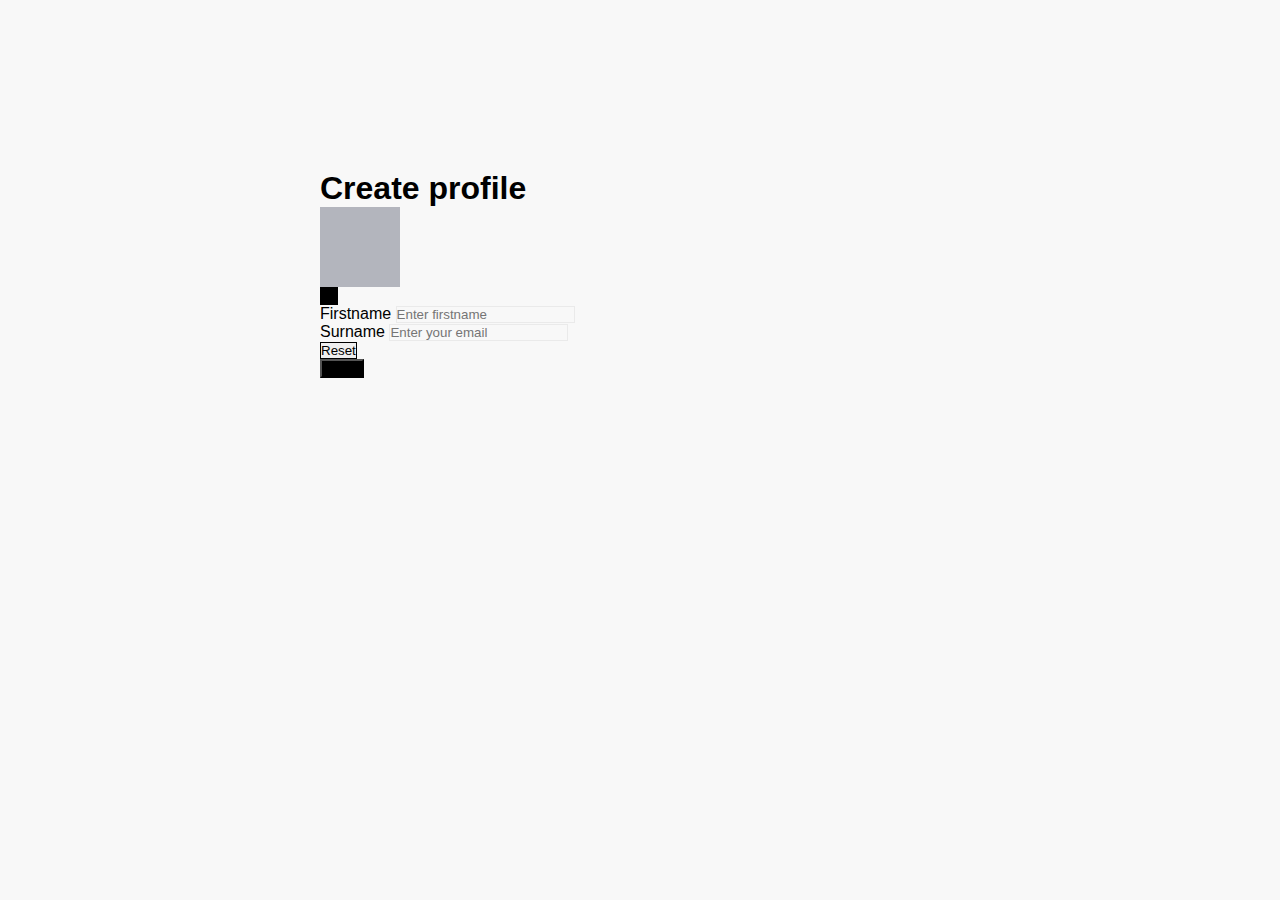
<file: create-profile.html>
<!DOCTYPE html>
<html lang="en">

<head>
    <meta charset="UTF-8">
    <meta http-equiv="X-UA-Compatible" content="IE=edge">
    <meta name="viewport" content="width=device-width, initial-scale=1.0">
    <title>Create profile - Task Manager</title>
    <!-- meta tags for SEO
     -->
    <meta name="keywords" content="html, css, javascripts, task manager " />
    <meta name="author" content="Eshvar Prakash">
    <meta name="copyright" content="Eshvar Prakash">
    <meta name="robots" content="index, follow" />

    <meta name="msapplication-TileColor" content="#161616">
    <!-- mete tag for theme-color -->
    <meta name="theme-color" content="#161616" />
    <!-- //Fontsawesome icons cdn -->
    <link rel="stylesheet" href="https://site-assets.fontawesome.com/releases/v6.1.1/css/all.css">

    <!-- // Bootstrap CSS -->
    <link href="https://cdn.jsdelivr.net/npm/bootstrap@5.0.2/dist/css/bootstrap.min.css" rel="stylesheet"
        integrity="sha384-EVSTQN3/azprG1Anm3QDgpJLIm9Nao0Yz1ztcQTwFspd3yD65VohhpuuCOmLASjC" crossorigin="anonymous">
    <!-- //Boostrap js bundle -->
    <script src="https://cdn.jsdelivr.net/npm/bootstrap@5.0.2/dist/js/bootstrap.bundle.min.js"
        integrity="sha384-MrcW6ZMFYlzcLA8Nl+NtUVF0sA7MsXsP1UyJoMp4YLEuNSfAP+JcXn/tWtIaxVXM"
        crossorigin="anonymous"></script>

    <!-- //Jquery CDN -->
    <script src="https://ajax.googleapis.com/ajax/libs/jquery/3.6.0/jquery.min.js"></script>

    <!-- custiome css -->
    <link rel="stylesheet" href="assests/css/style.css">
</head>

<body id="create-page" class="d-flex justify-content-center">
    <div class="page-container">
        <main class="main-content">
            <div class="container">
                <div class="row">
                    <div class="col-md-12 col-md-2 col-xl ">
                        <div class="card">
                            <div class="card-container w-100 h-100 d-flex flex-colum flex-column justify-content-center align-items-center ">
                                <div class="card-header mb-3 border-bottom-0 bg-white ">
                                    <h1 class="text-center fw-bolder fs-2">Create profile</h1>
                                </div>
                                <div class="card-body">
                                    <form action="#" method="POST" class="d-flex justify-content-between align-items-center flex-column gap-5">
                                        <div class="profile-photo-name-container d-flex flex-column align-items-center gap-4">
                                            <div class="form-group">
                                                <div class="profile-photo-container d-flex justify-content-center align-items-center flex-column ">
                                                    <div class="profile-photo-content position-relative">
                                                        <div class="profile-photo-icon profile-dark-color bg-profile rounded-circle ">
                                                            <i class="fa-duotone fa-fw fa-user"></i>
                                                        </div>
                                                        <div class="profile-dropdown-links position-absolute top-50 start-100 translate-middle bottom-100">
                                                            <div class="profile-upload-icon-container d-inline-block pe-4 pt-3">
                                                                <div class="profile-upload-icon-content text-center rounded-circle  text-light bg-dark">
                                                                    <i class="fas fa-fw fa-caret-down"></i>
                                                                </div>
                                                                
                                                            </div>
                                                            <!-- <ul class="profile-links-options list-unstyled ps-4">
                                                                <li class="profile-link p-1 bg-light text-dark">
                                                                    <div class="profile-link-content d-flex align-items-center gap-1">
                                                                        <i class="fas fa-caret-down"></i>
                                                                        <span class="profile-link-text">
                                                                          Upload 
                                                                        </span> 
                                                                    </div>
                                                                    
                                                                </li>
                                                            </ul> -->
                                                        </div>
                                                    </div>
         
                                                    <!-- <input type="file" name="avatar" id="avatar" class="form-control" > -->
                                                </div>
                                                
                                            </div>
                                            <div class="name-content d-flex justify-content-between gap-5">
                                                <div class="form-group text-dark flex-column gap-1">
                                                    <label class="text-dark fw-bold" for="f-name">Firstname</label>
                                                    <input type="text" name="f-name" id="f-name" class="form-control input-box"
                                                        placeholder="Enter firstname" required>
                                                </div>
                                                <div class="form-group d-flex flex-column gap-1">
                                                    <label class="text-dark fw-bold" for="s-name">Surname</label>
                                                    <input type="text" name="s-name" id="s-name" class="form-control input-box"
                                                        placeholder="Enter your email" required>
                                                </div>
                                            </div>
                                        </div>
    
                                        <div class="form-group d-flex justify-content-center gap-4 ">
                                            <div class="individual-btn-container">
                                                <button type="reset" class="btn btn-outline-primary text-uppercase btn-block">Reset</button>
                                            </div>
                                            <div class="individual-btn-container">
                                            <button type=" submit" class="btn btn-primary btn-block text-uppercase" onclick="">Create</button>

                                            </div>
                                        </div>
                                    </form>
                                </div>
                            </div>
                            
                        </div>
                    </div>
                </div>
            </div>

        </main>
    </div>
</body>

</html>
</file>
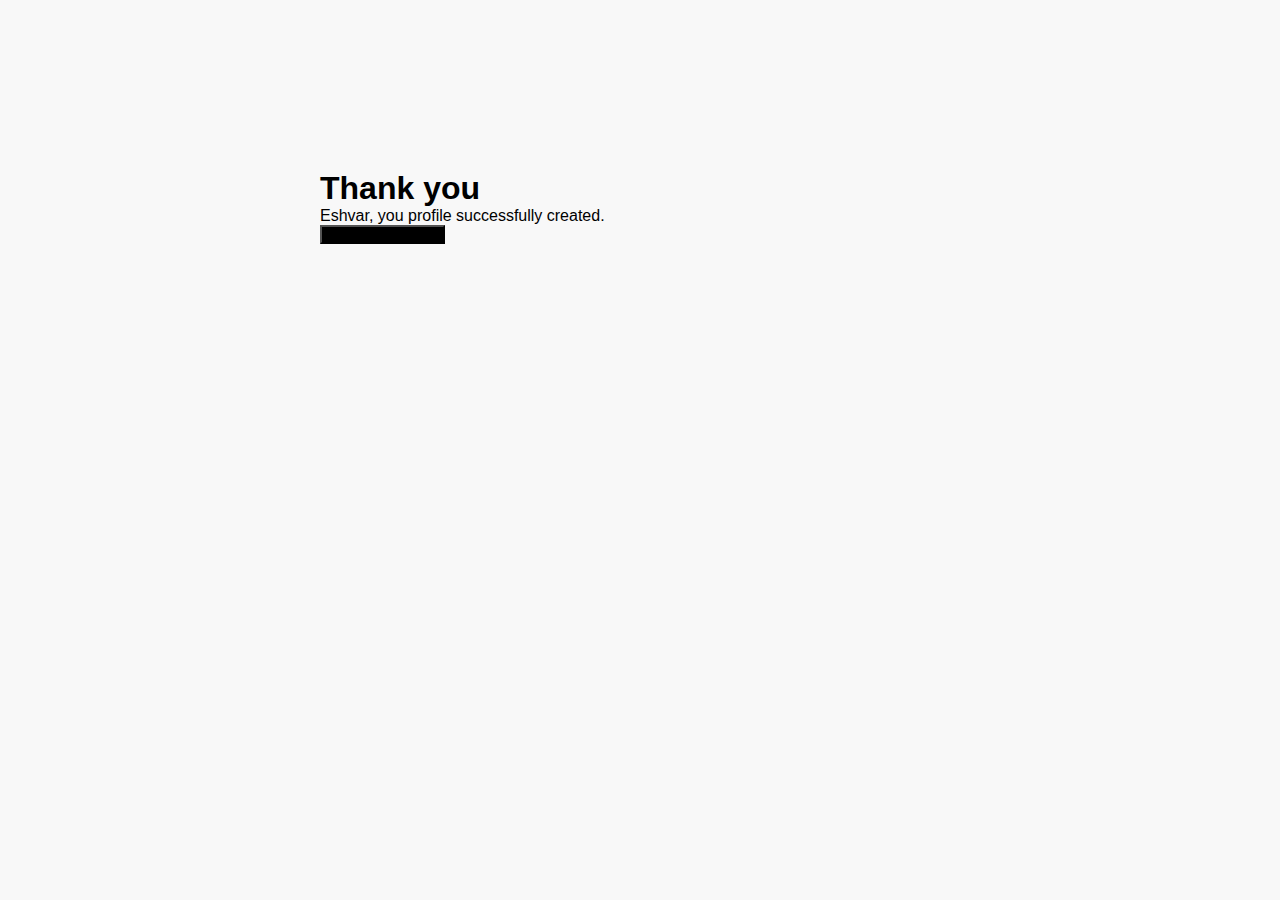
<file: thank-you.html>
<!DOCTYPE html>
<html lang="en">

<head>
    <meta charset="UTF-8">
    <meta http-equiv="X-UA-Compatible" content="IE=edge">
    <meta name="viewport" content="width=device-width, initial-scale=1.0">
    <title>Thank you - Task Manager</title>
    <!-- meta tags for SEO
     -->
    <meta name="keywords" content="html, css, javascripts, task manager " />
    <meta name="author" content="Eshvar Prakash">
    <meta name="copyright" content="Eshvar Prakash">
    <meta name="robots" content="index, follow" />

    <meta name="msapplication-TileColor" content="#161616">
    <!-- mete tag for theme-color -->
    <meta name="theme-color" content="#161616" />
    <!-- //Fontsawesome icons cdn -->
    <link rel="stylesheet" href="https://site-assets.fontawesome.com/releases/v6.1.1/css/all.css">

    <!-- // Bootstrap CSS -->
    <link href="https://cdn.jsdelivr.net/npm/bootstrap@5.0.2/dist/css/bootstrap.min.css" rel="stylesheet"
        integrity="sha384-EVSTQN3/azprG1Anm3QDgpJLIm9Nao0Yz1ztcQTwFspd3yD65VohhpuuCOmLASjC" crossorigin="anonymous">
    <!-- //Boostrap js bundle -->
    <script src="https://cdn.jsdelivr.net/npm/bootstrap@5.0.2/dist/js/bootstrap.bundle.min.js"
        integrity="sha384-MrcW6ZMFYlzcLA8Nl+NtUVF0sA7MsXsP1UyJoMp4YLEuNSfAP+JcXn/tWtIaxVXM"
        crossorigin="anonymous"></script>

    <!-- //Jquery CDN -->
    <script src="https://ajax.googleapis.com/ajax/libs/jquery/3.6.0/jquery.min.js"></script>

    <!-- custiome css -->
    <link rel="stylesheet" href="assests/css/style.css">
</head>

<body id="create-page" class="d-flex justify-content-center">
    <div class="page-container">
        <main class="main-content">
            <div class="container">
                <div class="row">
                    <div class="col-md-12 col-md-2 col-xl ">
                        <div class="card">
                            <div class="card-container w-100 h-100 d-flex flex-colum flex-column justify-content-center align-items-center ">
                                <div class="card-header mb-3 border-bottom-0 bg-white ">
                                    <h1 class="text-center fw-bolder fs-2">Thank you</h1>
                                </div>
                                <div class="card-body">
                                    <form action="#" method="POST" class="d-flex justify-content-between align-items-center flex-column gap-5">
                                        <div class="profile-photo-name-container d-flex flex-column align-items-center gap-4">
                                            <div class="form-group">
                                                <p class="success-descriotion">
                                                    <bold>Eshvar</bold>, you profile successfully created.
                                                </p>
                                            </div>
                                            
                                        </div>
    
                                        <div class="form-group d-flex justify-content-center gap-4 ">
                                            <div class="individual-btn-container">
                                            <button type=" submit" class="btn btn-primary btn-block">Go to DASHBOARD</button>

                                            </div>
                                        </div>
                                    </form>
                                </div>
                            </div>
                            
                        </div>
                    </div>
                </div>
            </div>

        </main>
    </div>
</body>

</html>
</file>
<file: assests/css/style.css>
*{
    padding: 0;
    margin: 0;
    box-sizing: border-box;
}
@import url('https://fonts.googleapis.com/css2?family=Montserrat:ital,wght@0,100;0,200;0,300;0,400;0,500;0,600;0,700;0,800;0,900;1,100;1,200;1,300;1,400;1,500;1,600;1,700;1,800;1,900&display=swap');


:root{
    --bs-dark: #000 !important;
    --bs-light: var(--gray-background) !important;
    --gray-background: #F8F8F8;
    --input-border-color: #EAEAEA;
    --profile-dark-color: #404252;
    --profile-bg-dark: #B3B5BD;
    --gray-background--for-profile: #404252;
    --navbar-backgroud: #D2D4D9;
    --gray-small-calendar: #D0D1D1;
    --font: 'Montserrat', sans-serif;
    --nav-active-background-color: #B3B5BC;
    --border-radius: 1.5rem; 
    --border-radius-larger: 2rem;
}
.profile-icon-container{
    background-color: var(--nav-active-background-color);
    color: var(--profile-dark-color) !important;
}

body{
    font-family: var(--font);
    position: relative;
}
a{
    text-decoration: none;
    color: var(--bs-dark);
}
a:hover, a:focus{
    text-decoration: none;
    color: var(--bs-dark);
}

nav ul {
    margin-bottom: 0 !important;
}

header{
    background-color: var(--navbar-backgroud);
}






.text-dark{
    color: var(--bs-dark) !important;
}
.input-box{
    background-color: var(--gray-background);
    border:1px solid var(--input-border-color);
}
.form-control:focus{
    color:var(--bs-dark);
    background-color: var(--gray-background);
    border-color: var(--bs-dark);
    box-shadow: 0 0 0 .25rem rgba(0,0,0,.25);
}
.bg-dark{
    background-color: var(--bs-dark) !important;
}
.profile-dark-color{
    color: var(--profile-dark-color);
}
.bg-profile{
    background-color:var(--profile-bg-dark);
}
.btn-outline-primary{
    border: 1px solid var(--bs-dark);
    color: var(--bs-dark);
}
.btn-outline-primary:hover, .btn-outline-primary:focus{
    background-color: var(--bs-dark);
    color: var(--bs-white);
    border-color: var(--bs-dark);
}
#create-page{
    background: var(--gray-background);
    display: flex;
    justify-content: center;
    align-items: center;
    height: 100vh;
}
#create-page .main-content .card{
    width: 40rem!important;
    height: 35rem !important;
    /* width: auto;
    height: auto; */
    background-color: var(--bs-white);
    border-radius: var(--border-radius);
}
#create-page .card-body{
    flex: 0;
}
.btn-primary{
    color: var(--bs-white) ;
    background-color: var(--bs-dark);
    border-color: var(--bs-dark);

}
.btn-primary:focus, .btn-primary:hover{
    color: var(--bs-white) ;
    background-color: #170000;
    border-color: var(--bs-dark);
}
#create-page .profile-photo-icon{
    height: 5rem;
    width: 5rem;
    display: flex;
    font-size: 2.5rem;
    align-items: center;
    justify-content: center;
}
#create-page .profile-upload-icon-container{
    font-size: .75rem !important;
}
#create-page .profile-upload-icon-container .profile-upload-icon-content{
    /* padding: .05rem .1rem; */
    width: 1.1rem;
    height: 1.1rem;
}



/* ======== navbar style =========== */
.nav-link-active{
    background-color: var(--nav-active-background-color);
}


.nav-links ul li{
    width: 15rem !important;
    display: flex;
    align-items: center;
    justify-content: center;
    -webkit-transition: all .3s ease-in-out;
    -moz-transition: all .3s ease-in-out;
    -o-transition: all .3s ease-in-out;
    transition: all .3s ease-in-out;
}

.nav-links ul li:hover{
    background-color: var(--nav-active-background-color);
}
/* end of navbar style  */






.profile-icon-container {
    height: 5rem;
    width: 5rem;
    position: relative;
}


.task-add-btn-and-today-txt-container
.task-add-btn-container .btn.btn-primary
{
    border-radius: .5rem;
}

/* custom check box style for task section */
.work-task-item-icon-custom-content
{
  position: relative;  
}
.work-task-item-icon-custom-content label{
    background-color: var(--bs-light);
    border: 1px solid var(--bs-dark);
    border-radius: 50%;
    cursor: pointer;
    height: 1.5rem;
    position: absolute;
    left: 50%;
    top: 50%;
    width: 1.5rem;
    transform: translate(-50%, -50%);
}
.work-task-item-icon-custom-content label:after{
    border: 2px solid var(--bs-white);
    border-top: none;
    border-right: none;
    content: '';
    height: .5rem;
    left: .3rem;
    opacity: 0;
    position: absolute;
    top: .3rem;
    transform: rotate(-45deg);
    width: .75rem;
}
.work-task-item-icon-custom-content input[type="checkbox"]{
    visibility: hidden;
}


.work-task-item-icon-custom-content input[type="checkbox"]:checked + label:after{
    opacity: 1;
}

.work-task-item-icon-custom-content input[type="checkbox"]:checked + label{
    background-color: var(--bs-dark);
    border: 1px solid var(--bs-dark);
}

/* overring gutter-x of row on dashbaord */
.task-notes-calendar-container.row{
    --mdb-gutter-x: 0 !important;
}
.small-calendar-day-date-container 
.small-calendar-day-date-content{
    display: grid;
    justify-content: center;
    align-items: center;
    width: 100%;
    gap: .5rem;
}
.small-calendar-day-content, 
.small-calendar-date-content{
   display: flex;
   width: 100%;
   justify-content: center;
   align-items: center;
   border-radius: .5rem;
}
.small-calendar-day-date-container > .small-calendar-day-date-content .small-calendar-day-content span{
    font-weight: bolder;
    text-transform: uppercase;
}
.small-calendar-day-date-container .small-calendar-day-date-content .small-calendar-date-content span{
    padding: .75rem 1rem;
    border-radius: .25rem;
    font-weight: 400;
    color: var(--profile-dark-color);
}
.small-calendar-day-date-container > .small-calendar-day-date-content:nth-of-type(5)  .small-calendar-date-content span{
    width: 100%;
    border-radius: .5rem;
    color: var(--bs-white);
    font-weight: 800 !important;

}
.small-calendar-day-text{
    color: var(--bs-dark);
}
.slot-available-time-head{
    color: var(--bs-dark);
    font-weight: light;
    font-size: 1.2rem;
}
.slot-available-time-container
 .slot-available-time-content .slot-available-time{
     padding: .5rem 1.5rem;
     background-color: var(--bs-dark);
     border-radius: .25rem;
}
.slot-available-time-container
 .slot-available-time-content .slot-available-time .slot-available-time-box{
    display: flex;
    justify-content: center;
    align-items: center;
}

.task-notes-calendar-container
.task-tab-containetr, .task-each-progress-container .task-tab-content{
    border-radius: var(--border-radius-larger) !important;
    border:1px solid var(--bs-dark);
}


/* overring tab heading style */
.nav-tabs .nav-item.show .nav-link, 
.nav-tabs .nav-link.active{
    color: var(--bs-dark);
    font-weight: 500;
    font-size: 1.25rem;
    background-color: transparent;
    border-bottom: 4px solid var(--bs-dark);
}

.nav-tabs .nav-link{
    font-weight: 500;
    font-size: 1.25rem;
    background-color: transparent;
    color: 4px solid #AFB0BB;
    border-bottom: 4px solid transparent;
    padding: 0 0 .25rem 0 !important;
}

#ex1-tab-1.nav-link, #ex1-tab-2.nav-link{
    padding:0;
}

.work-tab-task-item{
    padding: .5rem 1rem;
    border-radius: .75rem;
    color: var(--bs-dark);
    font-size: 1.25rem;
    -webkit-transition: background .2s ease-in;
    -moz-transition: background .2s ease-in;
    -o-transition: background .2s ease-in;
    -ms-transition: background .2s ease-in;
    transition: background .2s ease-in;
}
.work-tab-task-item:hover{
    background-color: var(--input-border-color);
}
.work-tab-task-item:hover .work-task-item-edit-and-delete-container{

    visibility: visible;
    opacity: 1;
}
.work-task-item-edit-and-delete-container{
    visibility: hidden;
    /* giev smooth tranistion to visiblit  */
    opacity: 0;
    -webkit-transition: visibility .2s ease-in, opacity .2s ease-in;
    -moz-transition: visibility .2s ease-in, opacity .2s ease-in;
    -o-transition: visibility .2s ease-in, opacity .2s ease-in;
    -ms-transition: visibility .2s ease-in, opacity .2s ease-in;
    transition: visibility .2s ease-in, opacity .2s ease-in;

}
.work-tab-task-item 
.work-tab-task-item-content
.work-task-item-left-content
.work-task-item-icon-container
{
    height: 2.5rem;
    width: 2.5rem;
    display: flex;
    justify-content: center;
    align-items: center;
}
.work-tab-task-item
.work-tab-task-item-content
.work-task-item-left-content{
    position: relative;
}
.work-tab-task-item
.work-tab-task-item-content
.work-task-item-left-content:after{
    content: '';
    position: absolute;
    right: 0;
    background-color: var(--bs-dark);
    height: 70%;
    width: 3%;
}

/* note section  */
section.notes-container{
    border-radius: var(--border-radius-larger) !important;
}
.main-content-container .task-notes-calendar-container{
    display: grid;
    grid-template-columns: 1fr .75fr 1fr;
    gap: 2rem;
}

.main-content-container .task-each-progress-container{
    display: grid;
    grid-template-columns: 1fr 1fr 1fr;
    gap: 2rem;

}

.notes-list-container 
ul li.notes-list-item {
    border-radius: .75rem !important;
    border: 1px solid var(--bs-dark);
    color: var(--bs-dark);

    background-color: transparent;
    /* tranistion for background-colot, color  */
    -webkit-transition: background-color .2s ease-in, color .2s ease-in;
    -moz-transition: background-color .2s ease-in, color .2s ease-in;
    -o-transition: background-color .2s ease-in, color .2s ease-in;
    -ms-transition: background-color .2s ease-in, color .2s ease-in;
    transition: background-color .2s ease-in, color .2s ease-in; 
}
.notes-list-container 
ul li.notes-list-item:hover{
    background-color: var(--input-border-color);
}
.notes-list-container  .notes-list-item-head-icons-container{
    visibility: hidden;
    opacity: 0;
    -webkit-transition: visibility .2s ease-in, opacity .2s ease-in;
    -moz-transition: visibility .2s ease-in, opacity .2s ease-in;
    -o-transition: visibility .2s ease-in, opacity .2s ease-in;
    -ms-transition: visibility .2s ease-in, opacity .2s ease-in;
    transition: visibility .2s ease-in, opacity .2s ease-in;
}
.notes-list-container .notes-list-item:hover .notes-list-item-head-icons-container{
    visibility: visible;
    opacity: 1;
}


/* note add button  */
.notes-add-note-link{
    padding: .5rem 2rem;
    border: 1px solid var(--bs-dark);
    border-radius: .5rem;
    text-transform: capitalize;
}
.notes-add-note-link:hover{
    background-color: var(--bs-dark);
    color: var(--bs-white) !important;
}
.small-calendar-add-task-btn-content 
.small-calendar-add-task-btn-box, .task-tab-add-btn-container .task-tab-add-btn{
    border-radius: .5rem;
}

.slot-available-time-content
.slot-available-time{
    background-color: var(--input-border-color) !important;
}



/* ======== task style ======== */

.task-tab-add-btn-container .task-tab-add-btn{
    color: var(--bs-light) !important;
    -webkit-transition: color .2s ease-in, background-color .3s ease-in .1;
    -moz-transition: color .2s ease-in, background-color .3s ease-in .1;
    -o-transition: color .2s ease-in, background-color .3s ease-in .1;
    -ms-transition: color .2s ease-in, background-color .3s ease-in .1;
    transition: color .2s ease-in, background-color .3s ease-in .1;

}


/* small calendar date gray color  */

.task-calendar-block span:nth-of-type(2){
    color: var(--profile-dark-color);
}
.task-head-calendar-blocks-container{
    border-radius: var(--border-radius);
}

.task-head-calendar-blocks-container
.task-calendar-block
{
    padding: 1rem 1.3rem;
    border-radius: .75rem;
}

.task-head-calendar-blocks-container
.task-calendar-block:nth-of-type(5)
{
    font-weight: 700;
    background-color: var(--bs-dark) !important;
}
.task-head-calendar-blocks-container
.task-calendar-block:nth-of-type(5) span{
    color: var(--bs-white) !important;
}
/* ======= end of task style ======== */



/* ======= calendar page style ======= */
.big-calendar-main-content{
    /* gap: .25em; */
}
.calendar-today-list-of-tasks-left-side-container{
    background-color: var(--gray-background);
    border-radius: var(--border-radius-larger);
}
.calendar-today-list-item span{
    line-height: normal;
}
.calendar-today-list-item .task-title {
    font-size: 1.25rem !important;
    font-weight: 600 !important;
}

.calendar-today-list-item span:nth-of-type(1), .calendar-today-list-item span:nth-of-type(3){
    font-weight: 300;
    font-size: 1.1rem;
}


.big-calendar-row{
    height: 2.5rem !important;
    margin: .25rem 0;
    display: grid;

}
.big-calendar-date{
    background-color: var(--gray-background);
    gap: 1rem;
    display: grid;
    padding: 2rem 0;
    border-radius: var(--border-radius-larger);
}

.big-calendar-row 
.big-calendar-columns, .big-calendar-date .big-calendar-row .big-calendar-columns{
    display: grid !important;
    padding: 0 2rem;
    grid-template-columns: repeat(7, .15fr);    text-align: center;

}

.big-calendar-row
.big-calendar-columns
.big-calendar-column-content span, .big-calendar-date .bit-calendar-row .big-calendar-columns .big-calendar-column-content span{
    padding:1rem ;
    height: 3rem;
    width: 3rem;
    font-size: 1.2rem;
}

.big-calendar-row:nth-of-type(2)
.big-calendar-columns
.big-calendar-column-content:nth-of-type(5) span
{
    background-color: var(--bs-dark) !important;
    color: var(--bs-white) !important;
    font-weight: bolder;
    border-radius: .5rem;

}
.calendar-today-list-item
.task-title{
    font-weight: 500;
}

/* ===== end of calendar style ====== */
.overflow{
    overflow: hidden;
    height: 100vh;
}

#addTaskBox.hidden, #editTaskBox.hidden, #addNoteBox.hidden, #editNoteBox.hidden, #successBox.hidden{
    display: none;
}

#addTaskBox, #editTaskBox, #addNoteBox, #editNoteBox, #successBox{
    /* display: none; */
    height: 120vh;
    width: 100%;
    background-color: rgba(0,0,0,.9);
    position: absolute;
    top: 55%;
    left: 50%;
    transform: translate(-50%, -55%);
    display: flex;
    justify-content: center;
    align-items: center;
}

#addTaskBox .add-task-pop-box, #editTaskBox .add-task-pop-box, #addNoteBox .add-task-pop-box, #editNoteBox .add-task-pop-box{
    width: 35rem;
    height: 80vh;
    position: relative;
    background-color: var(--bs-white);
    border-radius: var(--border-radius-larger);
    padding: 2rem 4rem;
    box-shadow: 0 0 10px rgba(0,0,0,.5);
}
#addTaskBox  .add-task-pop-box-cancel-icon-btn-container,
#editTaskBox .add-task-pop-box-cancel-icon-btn-container,
#addNoteBox  .add-task-pop-box-cancel-icon-btn-container, #editNoteBox .add-task-pop-box-cancel-icon-btn-container {
    position: absolute;
    top: 1rem;
    right: 1.25rem;
    width: 3rem;
    height: 3rem;
    background-color: #EAEAEB;
    border-radius: .5rem;

}

#addTaskBox .add-task-pop-box-head,
#editTaskBox .add-task-pop-box-head, 
#addNoteBox .add-task-pop-box-head, #editNoteBox .add-task-pop-box-head {
    display: flex;
    justify-content: space-between;
    align-items: center;
}

#addTaskBox .add-task-pop-box-head,
#editTaskBox .add-task-pop-box-head, #addNoteBox .add-task-pop-box-head, #editNoteBox .add-task-pop-box-head{
    display: flex;
    justify-content: center;
}

.add-task-pop-box-body-content-head
.add-task-pop-box-body-content-head-text {
    font-size: 1rem;
    font-weight: 500;
}
#addTaskBox input,
#editTaskBox input, #addNoteBox input, #editNoteBox input{
    width: 100%;
}


.add-task-pop-box-body
.add-task-pop-box-body-content-head
label{
    font-size: 1.1rem !important;
    font-weight: 400;
    margin: .25rem 0;
    color: var(--bs-dark);
}
.add-task-pop-box-body
.add-task-pop-box-body-content-body
.add-task-pop-box-body-content-body-input,
.add-task-pop-box-body
.add-task-pop-box-body-content-body
select.add-task-pop-box-body-content-body-input
{
    padding: 0.25rem .5rem !important;
    border: 1px solid var(--input-border-color);
    background-color: var(--gray-background);
    -webkit-transition: border-color .2s ease-in, background-color .3s ease-in .1;
    -moz-transition: border-color .2s ease-in, background-color .3s ease-in .1;
    -o-transition: border-color .2s ease-in, background-color .3s ease-in .1;
    -ms-transition: border-color .2s ease-in, background-color .3s ease-in .1;
    transition: border-color .2s ease-in, background-color .3s ease-in .1;
}

.add-task-pop-box-body
.add-task-pop-box-body-content-body
select.add-task-pop-box-body-content-body-input{
    padding: .75rem .25rem !important;
    caret-color: var(--bs-dark);

}

.add-task-pop-box-body
.add-task-pop-box-body-content-body
.add-task-pop-box-body-content-body-input:focus{
    background-color: #E3E3E3;
    outline: none;
    border-color: var(--background-color);

}

 #successBox .add-task-pop-box{
    width: 35rem;
    height: 45vh;
    position: relative;
    background-color: var(--bs-white);
    border-radius: var(--border-radius-larger);
    padding: 2rem 4rem;
    box-shadow: 0 0 10px rgba(0,0,0,.5);
}
#addTaskBox label, #addNoteBox label, #editTaskBox label, #editNoteBox label{
    position: relative;
}
#addTaskBox label.required:before, #addNoteBox label.required:before, #editTaskBox label.required:before, #editNoteBox label.required:before{
    content: '*';
    position: absolute;
    top: 0;
    right: -.5rem;
    color: var(--bs-red);
    font-size: 1rem;
    font-weight: bold;
}
.add-task-pop-box-body-content{
    position: relative;
}

.add-task-pop-box-body-content span.errorMsg
{
    position: absolute;
    font-size: .75rem;
    bottom: -.5rem;
    left: 0;
    color: var(--bs-red) !important;
    width: fit-content;
    height: 1.2rem;
}
.work-tab-list-of-task-items.list-unstyled.d-flex.flex-column{
    overflow: auto;
    height: 20rem;
}
/* ========= Add task box ===---- */



/* ====== theme toggle style ====== */

.theme-container 
.theme-swtich-container
.switch {
    position: relative;
    display: inline-block;
    width: 60px;
    height: 34px;
  }
  .theme-container 
.theme-swtich-container
  .switch input { 
    opacity: 0;
    width: 0;
    height: 0;
  }
  .theme-container 
.theme-swtich-container
  .slider {
    position: absolute;
    cursor: pointer;
    top: 0;
    left: 0;
    right: 0;
    bottom: 0;
    background-color: #ccc;
    -webkit-transition: .4s;
    transition: .4s;
  }
  .theme-container 
.theme-swtich-container
  .slider:before {
    position: absolute;
    content: "";
    height: 26px;
    width: 26px;
    left: 4px;
    bottom: 4px;
    background-color: white;
    -webkit-transition: .4s;
    transition: .4s;
  }
  .theme-container 
.theme-swtich-container
  input:checked + .slider {
    background-color: #2196F3;
  }
  .theme-container 
.theme-swtich-container
  input:focus + .slider {
    box-shadow: 0 0 1px #2196F3;
  }
  .theme-container 
.theme-swtich-container
  input:checked + .slider:before {
    -webkit-transform: translateX(26px);
    -ms-transform: translateX(26px);
    transform: translateX(26px);
  }
  .theme-container 
.theme-swtich-container
  .slider.round {
    border-radius: 34px;
  }
  .theme-container 
.theme-swtich-container
  .slider.round:before {
    border-radius: 50%;
  }
  .theme-container 
.theme-swtich-container
.switch
.uncheked-txt{
    position: absolute;
    left: -100%;
    top: 50%;
    width: 100%;
    font-weight: 300;
    font-size: 1.2rem;
    display: flex;
    justify-content: center;
    align-content: center;
    transform: translateY(-50%);
    font-weight: 600;
    color: var(--bs-dark);

     /* font-weight transition */
     -webkit-transition: all .2s ease-in-out;
     -moz-transition: all .2s ease-in-out;
     -o-transition: all .2s ease-in-out;
     -ms-transition: all .2s ease-in-out;
     transition: all .2s ease-in-out;
}
.theme-container 
.theme-swtich-container 
input:checked ~ .checked-txt{
      font-weight: 600;
  }
  .theme-container 
.theme-swtich-container 
input:checked ~ .uncheked-txt{
      font-weight: 300 !important;
  }

.theme-container .theme-swtich-container .switch .checked-txt {
    position: absolute;
    top: 50%;
    right: -80%;
    font-size: 1.2rem;
    font-weight: 300;
    transform: translateY(-50%);
    color: var(--bs-dark);


    /* font-weight transition */
    -webkit-transition: all .2s ease-in-out;
    -moz-transition: all .2s ease-in-out;
    -o-transition: all .2s ease-in-out;
    -ms-transition: all .2s ease-in-out;
    transition: all .2s ease-in-out;


  }
/* ==== end of theme toggle style ===== */
</file>
